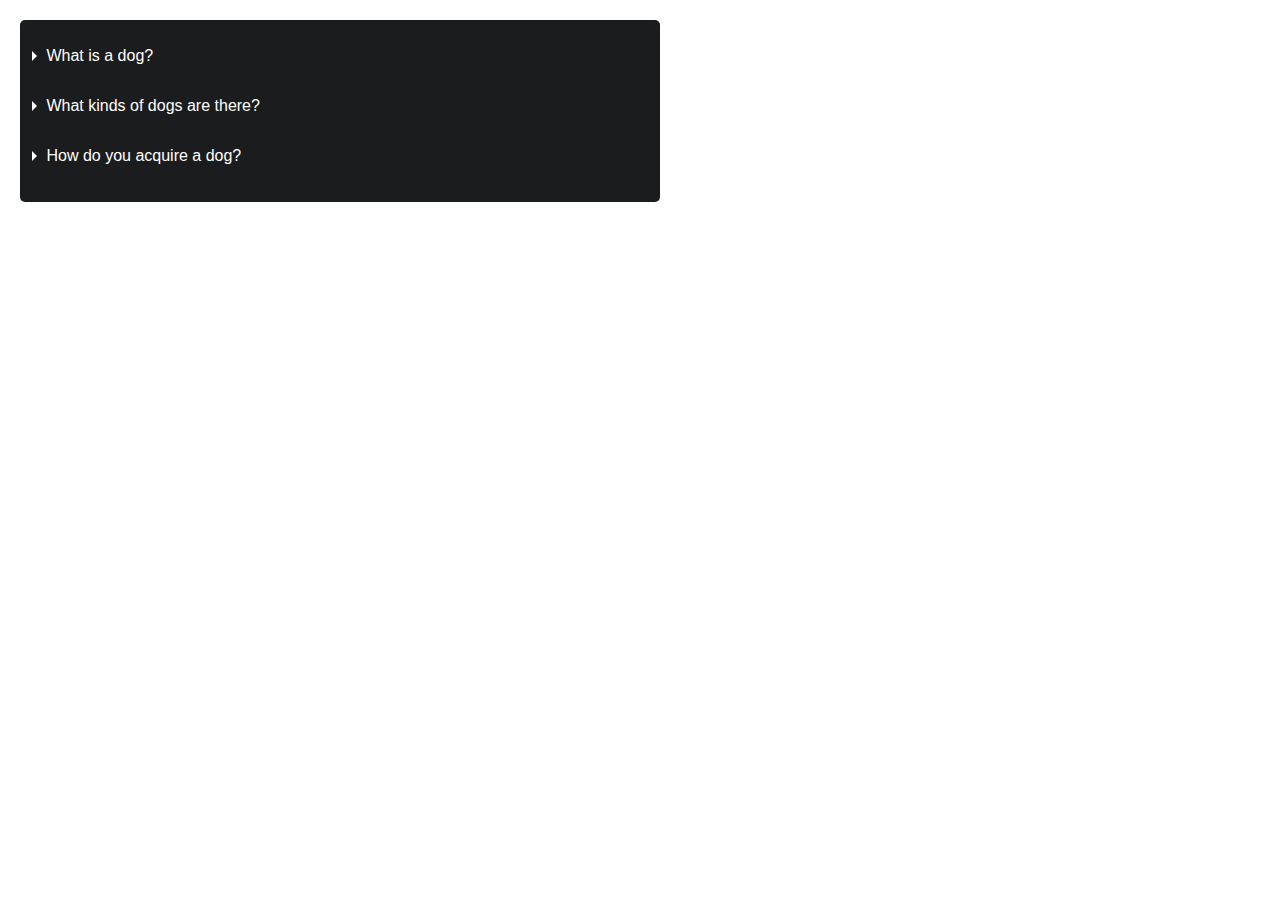
<file: accordion_2.html>
<!DOCTYPE html>
<html>

	<head>
		<meta charset="UTF-8">
		<title>accordion</title>
		<link rel="stylesheet" type="text/css" href="css/accordion_2.css" />
	</head>

	<body>
		<div class="cover">
			<div class="inner">
				<div class="father">
					<div class="switch">
						<span class="triangle"></span>
						<span>What is a dog?</span>
					</div>
					<div class="baseContent hide">A dog is a type of domesticated animal. Known for its loyalty and faithfulness, it can be found as a welcome guest in many households across the world.</div>
				</div>
				<div class="father">
					<div class="switch">
						<span class="triangle"></span>
						<span>What kinds of dogs are there?</span>
					</div>
					<div class="baseContent hide">There are many breeds of dogs. Each breed varies in size and temperament. Owners often select a breed of dog that they find to be compatible with their own lifestyle and desires from a companion.</div>
				</div>
				<div class="father">
					<div class="switch">
						<span class="triangle"></span>
						<span>How do you acquire a dog?</span>
					</div>
					<div class="baseContent hide">Three common ways for a prospective owner to acquire a dog is from pet shops, private owners, or shelters. A pet shop may be the most convenient way to buy a dog. Buying a dog from a private owner allows you to assess the pedigree and upbringing of your dog before choosing to take it home. Lastly, finding your dog from a shelter, helps give a good home to a dog who may not find one so readily.</div>
				</div>
			</div>
		</div>
		<script src="js/accordion_2.js" type="text/javascript" charset="utf-8"></script>
	</body>
</html>
</file>
<file: css/accordion_2.css>
*{margin: 0;padding: 0;}
body{color: white;font-family: Arial;}
.father{margin: 2px;border-radius: 5px;transition: all 0.5s;padding-bottom: 10px;overflow: hidden;position: relative;}
.cover{margin: 20px;background-color: rgb(27,28,29);width: 50%;border-radius: 5px;height: 20%;}
.inner{padding: 15px 0px;width: 100%;}
.triangle{width: 0;height: 0;border-top:5px solid transparent;border-right:5px solid transparent;border-left: 5px solid white;border-bottom: 5px solid transparent;display: inline-block;}
.down{border-top:5px solid white;border-right:5px solid transparent;border-left: 5px solid transparent;border-bottom: 5px solid transparent;}
.baseContent{opacity: 1;transition: all 0.5s;padding: 0 10px;}
.hide{opacity: 0;position: absolute;}
.switch{cursor: pointer;padding: 10px 10px;}
.switch:hover{color: lightgray;}
</file>
